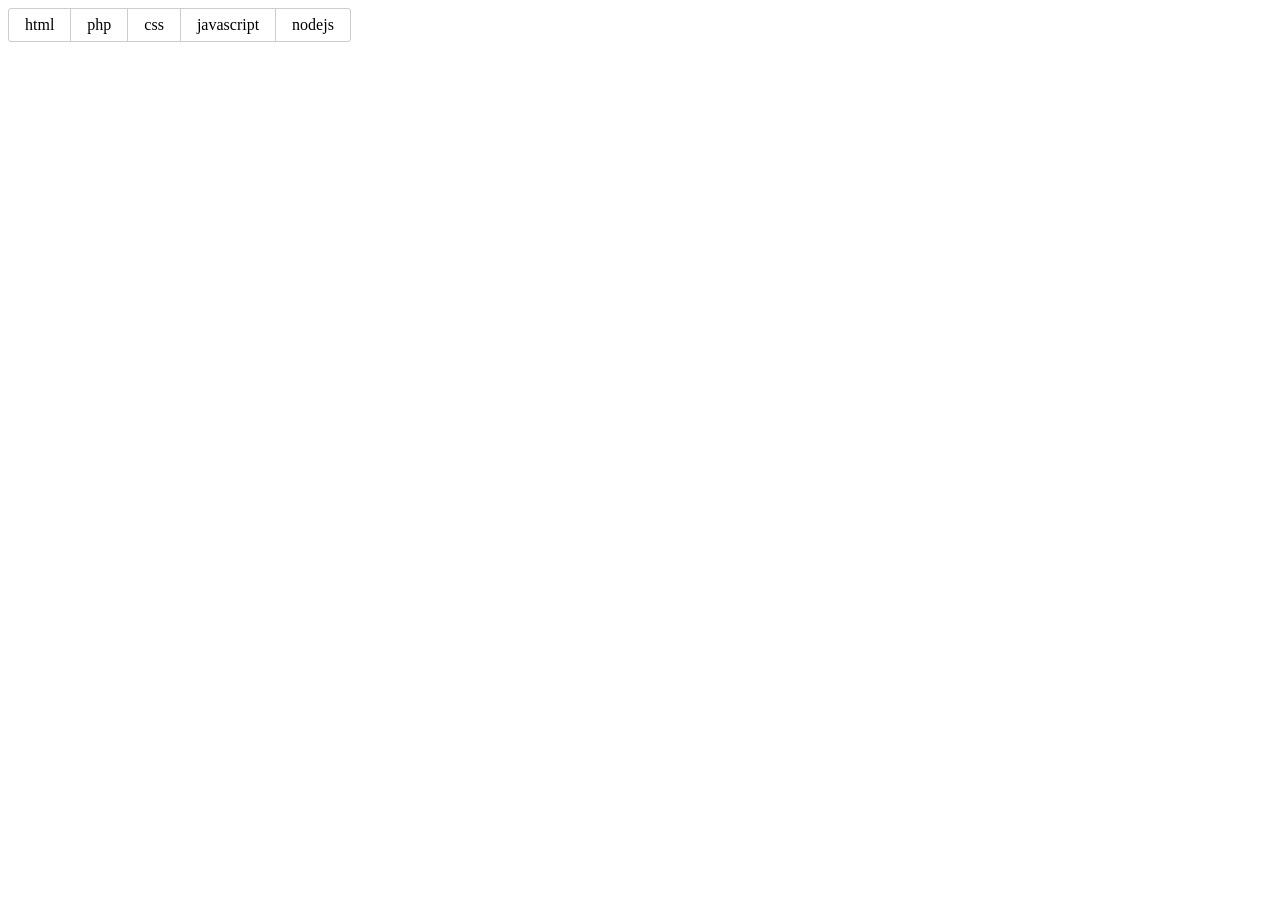
<file: TOOL/static/jquery/jQuery-Plugin-For-Easy-Select-Button-Group-ui-choose/test/demo.html>
<!doctype html>
<html>
<head>
<meta charset="utf-8">
<meta http-equiv="X-UA-Compatible" content="IE=edge,chrome=1">
<meta name="viewport" content="width=device-width, initial-scale=1">
    <title>jQuery ui-choose Plugin Examples</title>
    <link href="../src/ui-choose.css" rel="stylesheet" />
    <style>
    .demo-box {
  margin: 150px auto;
  width: 600px;
  padding: 20px;
  border: 5px solid #ccc;
  background: #fafafa;
    }
    
    .demo-table {
        border-collapse: collapse;
        width: 100%;
    }
    
    .demo-table caption {
        border-bottom: 1px dashed #ccc;
        height: 40px;
        margin-bottom: 20px;
        font: 18px/1.2 normal 'microsoft yahei';
    }
    
    .demo-table tr td {
        padding: 8px 10px;
        font: 16px/1.8 normal 'microsoft yahei';
        vertical-align: top;
    }
    
    .ui-input {
        vertical-align: top;
        height: 18px;
        font-size: 16px;
        line-height: 20px;
        border: 1px solid #aaa;
        padding: 6px 8px;
        border-radius: 3px;
    }
    </style>
    <link href="http://www.jqueryscript.net/css/jquerysctipttop.css" rel="stylesheet" type="text/css">
</head>

<body>

<select class="ui-choose" multiple="multiple" id="uc_04">
    <option value="a">html</option>
    <option value="b">php</option>
    <option value="c">css</option>
    <option value="d">javascript</option>
    <option value="e">nodejs</option>
</select>

</body>
<script src="http://code.jquery.com/jquery-1.11.3.min.js"></script>
<script src="../src/ui-choose.js"></script>
<script>

$('.ui-choose').ui_choose();

var uc_04 = $('#uc_04').ui_choose();
uc_04.click = function(value, item) {
    console.log('click', value);
};
uc_04.change = function(value, item) {
    console.log('change', value);
};
</script>
</html>
</file>
<file: TOOL/static/jquery/jQuery-Plugin-For-Easy-Select-Button-Group-ui-choose/src/ui-choose.css>
@charset "utf-8";

/*ui-choose样式，可根据实际项目需求进行调整*/
select.ui-choose{display: none;}
ul.ui-choose { box-sizing: border-box; display: inline-block; border: 1px solid transparent; font: 100 16px/30px 'microsoft yahei'; border-right: none; border-bottom: none; font-size: 16px; margin: 0; padding: 0; list-style: none; vertical-align: middle; -webkit-user-select: none; -moz-user-select: none; -ms-user-select: none; user-select: none; }
ul.ui-choose:after { content: ""; display: table; clear: both; }
ul.ui-choose>li { box-sizing: border-box; border: 1px solid #ccc; float: left; height: 34px; line-height: 32px; margin: -1px 0 0 -1px; padding: 0 16px; cursor: pointer; position: relative; z-index: 1; min-width: 20px; text-align: center; }
ul.ui-choose>li:first-child { border-radius: 3px 0 0 3px; }
ul.ui-choose>li:last-child { border-radius: 0 3px 3px 0; }
ul.ui-choose>li:hover { z-index: 4; border-color: #0080ff; color: #0080ff; }
ul.ui-choose>li.selected { z-index: 3; border-color: #0080ff; background-color: #0080ff; color: #fff; }
ul.ui-choose>li.disabled { z-index: 2; background-color: #f2f2f2; color: #aaa; cursor: not-allowed; }
ul.ui-choose>li.disabled:hover { border-color: #aaa; }
ul.ui-choose>li.selected.disabled { z-index: 2; background-color: #8FC7FF; color: #fff; cursor: not-allowed; border-color: #8FC7FF; }
ul.choose-type-right>li.selected { color: #0080ff; background: transparent url("./icon-selected.png") no-repeat right bottom; }
ul.ui-choose.choose-flex { display: flex; }
ul.ui-choose.choose-flex>li { flex: 1; padding: 0 8px; }
</file>
